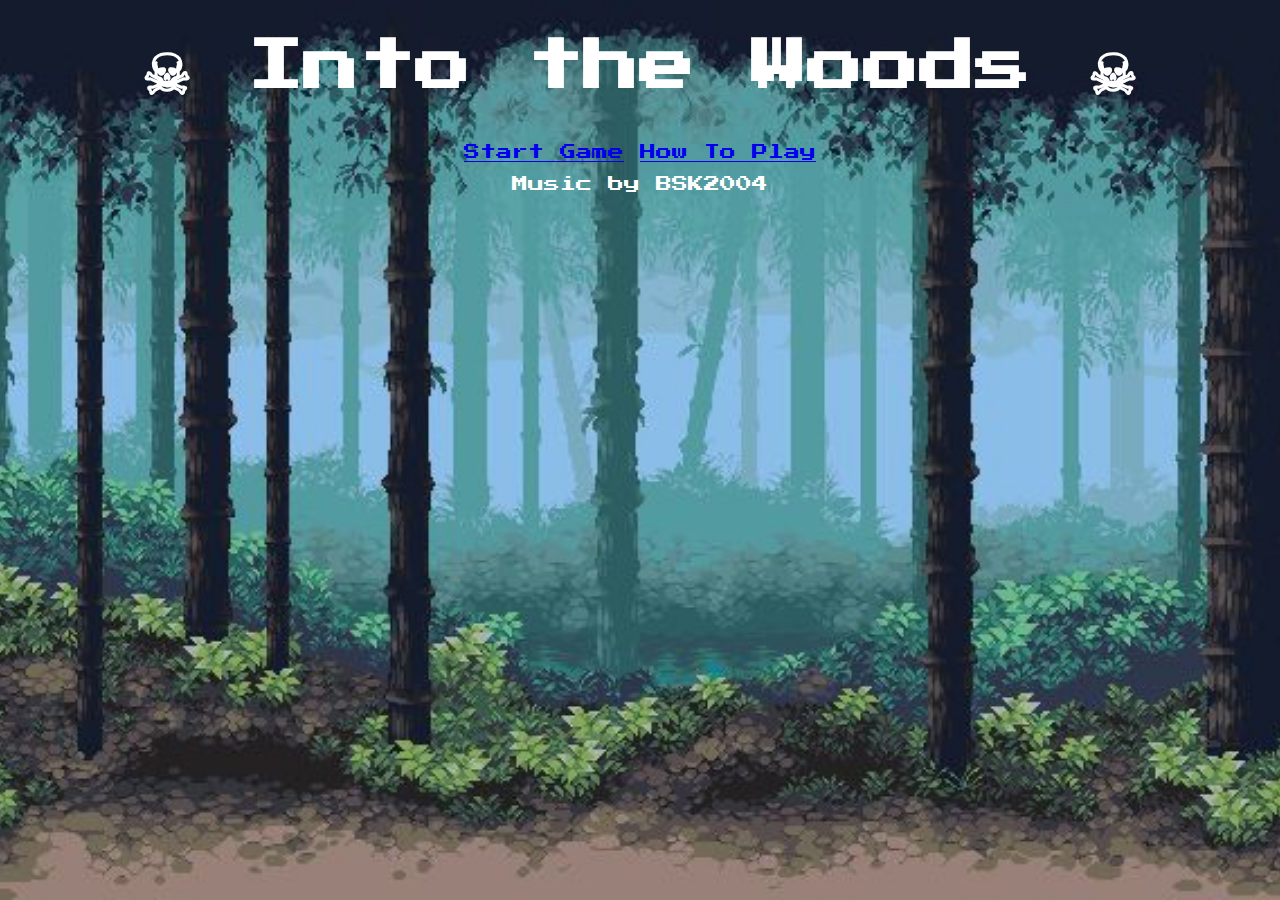
<file: index.html>
<!DOCTYPE html>
<html>
  <head>
    <meta charset="utf-8">
    <title>Untitle Game</title>
    <link href="https://fonts.googleapis.com/css?family=Press+Start+2P"
    rel="stylesheet">
    <link rel="stylesheet" type="text/css" href="./css/style.css">
    <link>
    <script src="https://cdnjs.cloudflare.com/ajax/libs/jquery/3.0.0/jquery.min.js"></script>
    <script src="./scripts/script.js" async></script>
  </head>
  <body>
    <main>
      <!-- Game Title -->
      <h1>&#9760 Into the Woods &#9760</h1>
      <a  class="link" href="#">Start Game</a>
      <a class="link" href="./about.html">How To Play</a>
    </main>

<footer>
  <!-- Game Theme-->
  <audio controls autoplay="true" loop="true">
    <source src="./audio/horror.mp3" type="audio/mp3">
  </audio>
  <p>Music by BSK2004</p>
</footer>
  </body>
</html>
</file>
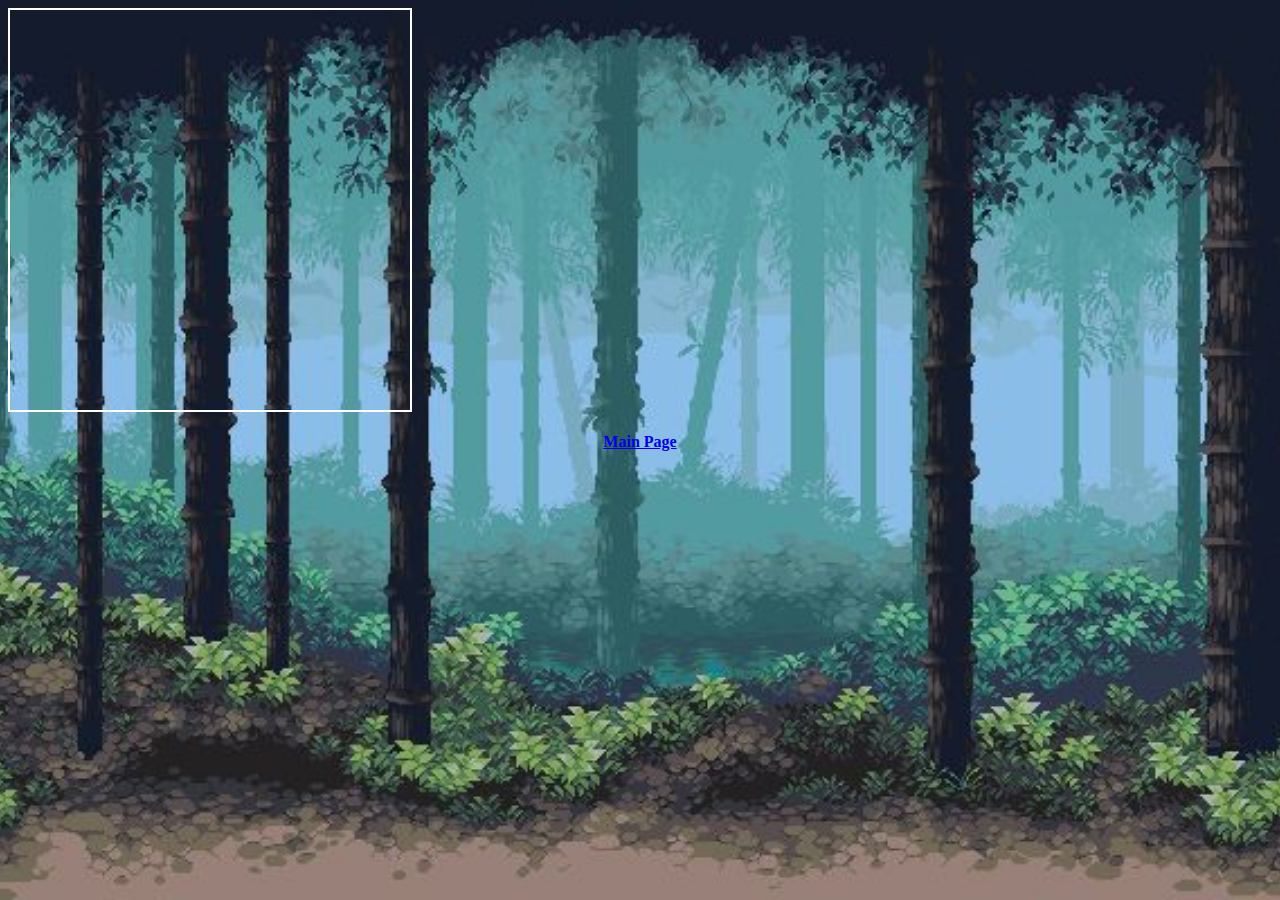
<file: about.html>
<!DOCTYPE html>
<html>
  <head>
    <meta charset="utf-8">
    <title></title>
  </head>
  <link rel="stylesheet" href="./css/style.css">
  <body>
    <main>
      <div class="flex-container">
        <div class="flex-item">
          <p>

          </p>
        </div>
        <div class="flex-item">
        </div>
      </div>
    </main>

    <footer>
      <h4>
        <a href="./index.html">Main Page</a>
      </h4>
    </footer>

  </body>
</html>
</file>
<file: css/style.css>
/*
------------------------------------------------------------------------
GLOBAL STYLES///////////////////////////////////////////////////////////
------------------------------------------------------------------------
*/
body{
  background: url('../img/forest2.jpg') no-repeat center center fixed;
  background-size: cover;
  font-family: 'Press Start 2P', cursive;
  color: #fff;
  text-align: center;
};

a{
  text-decoration: none;
  color: #fff;
}


a:hover{
  color: #830303;
}

h1{
  font-size: 56px;
}

audio{
  display: none;
}

/*
------------------------------------------------------------------------
GLOBAL STYLES///////////////////////////////////////////////////////////
------------------------------------------------------------------------
*/

div.flex-container{
  border: 2px solid #fff;
  height: 400px;
  width: 400px;
  display: flex;
  align-items: center;
  justify-content: center;
  flex-direction: row;
}
</file>
